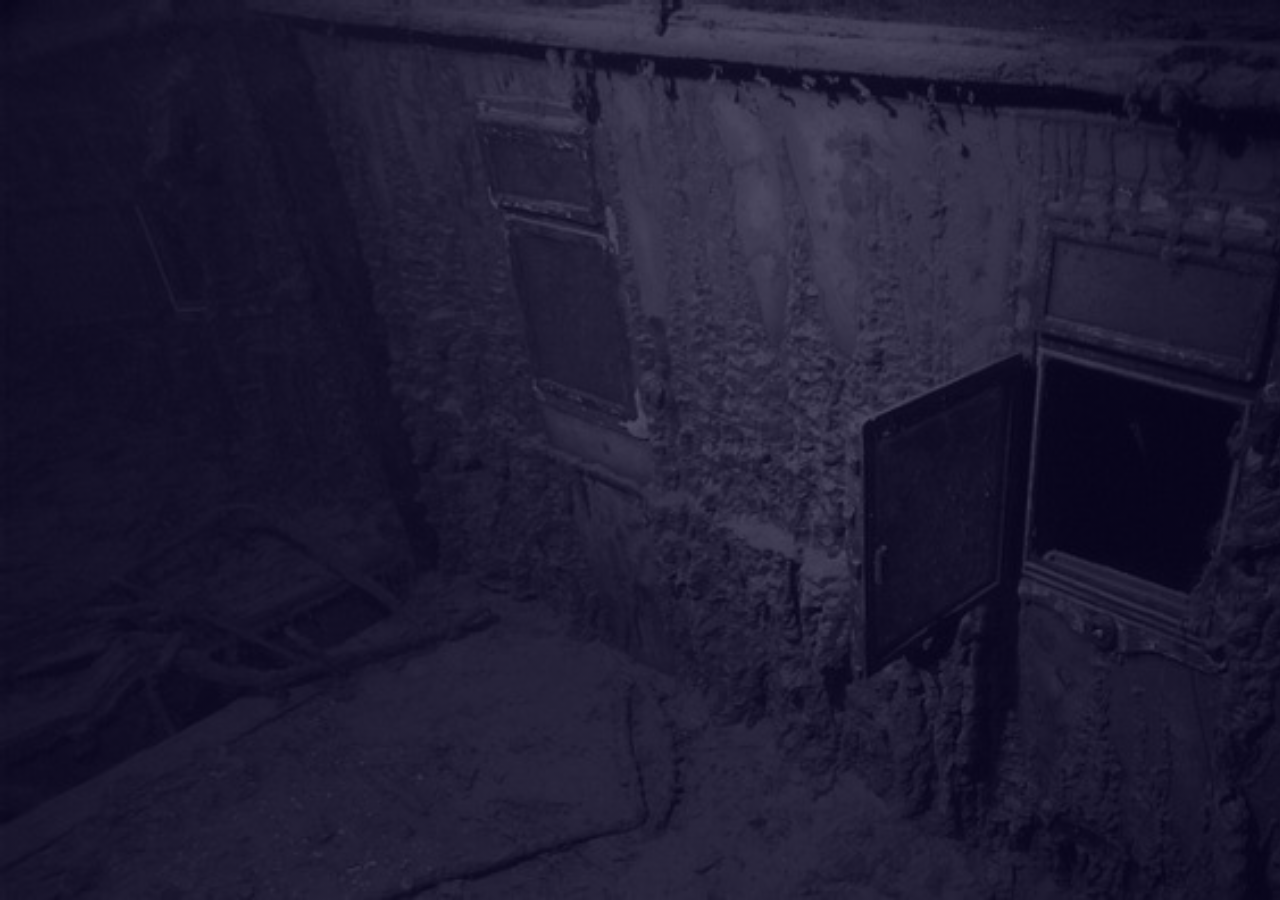
<file: html/index_1.html>
<!DOCTYPE html>
<html lang="en">
<head>
    <meta charset="UTF-8">
    <meta http-equiv="X-UA-Compatible" content="IE=edge">
    <meta name="viewport" content="width=device-width, initial-scale=1.0">
    <title>Document</title>
    <link rel="stylesheet" href="../css/index_1.css">
</head>
<body>

    
    <div class="container">
        <div class="main">
            <div class="main__sub">MLA</div>
            <div class="main__title">Machine Learning Application</div>
            <div class="main__content"><a href="index_2.html">Book</a><br><div>On The Great Titanic!</div>
        </div>
    </div>
        
        <div style="display: flex;flex: 1;align-items: flex-end;" w3-include-html="footer.html"></div>


<script src="../js/include.js"></script>
</body>
</html>
</file>
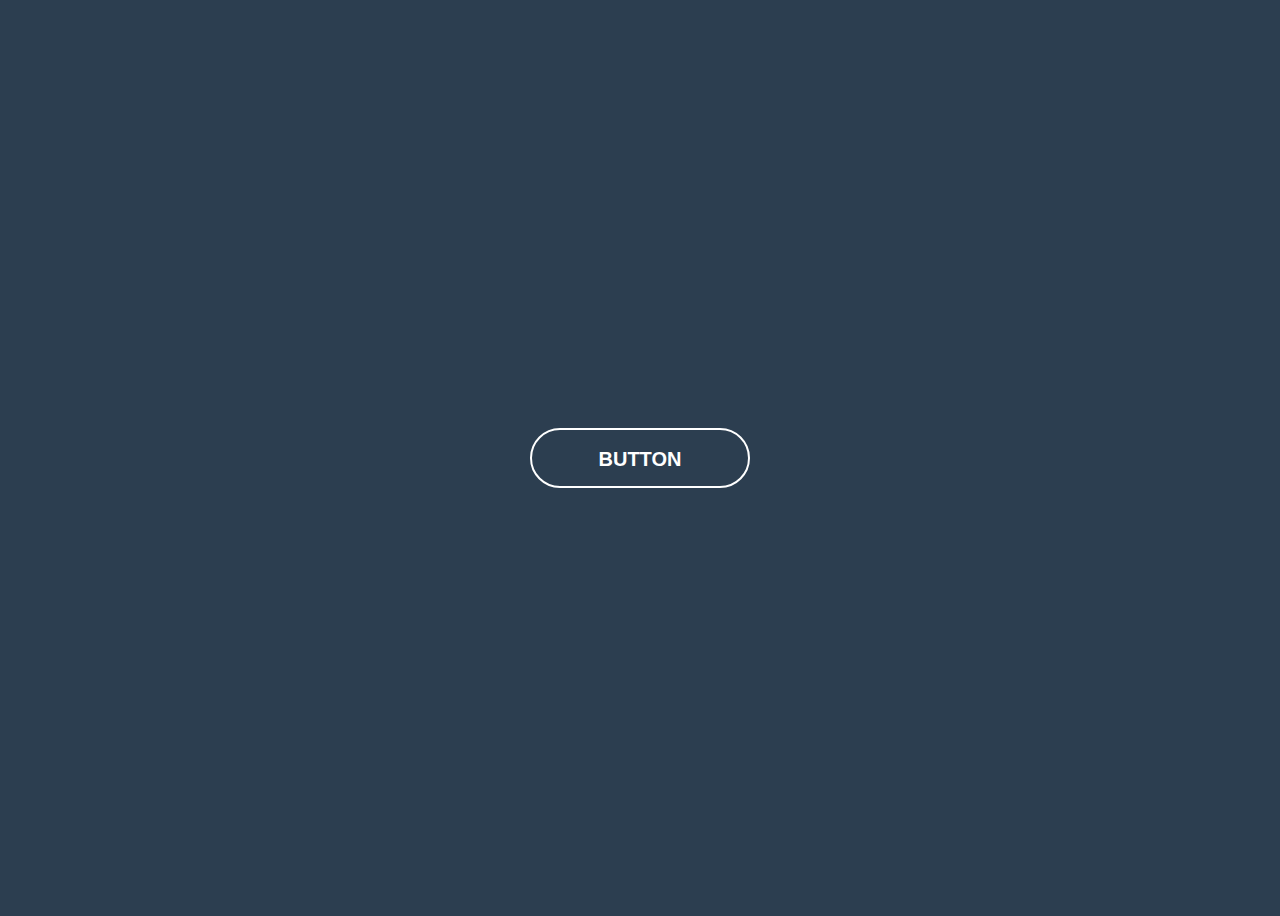
<file: resources/loadingButton.html>
<!DOCTYPE html>
<html lang="en">
<head>
    <meta charset="UTF-8">
    <meta http-equiv="X-UA-Compatible" content="IE=edge">
    <meta name="viewport" content="width=device-width, initial-scale=1.0">
    <title>Document</title>
</head>
<style>
    body{
      display: flex;
      height: 100vh;
      justify-content: center;
      align-items: center;
      background-color: #2c3e50;
      font-family: Open Sans, sans-serif;
    }
    .cart_button{
      display: inline-block;
      width: 220px;
      height: 60px;
      border: 2px solid #fff;
      color: #fff;
      font-size: 20px;
      font-weight: bold;
      text-transform: uppercase;
      text-align: center;
      text-decoration: none;
      line-height: 56px;
      box-sizing: border-box;
      border-radius: 50px;
      background-color: transparent;
      outline: none;
      transition: all ease 0.5s;
    }
    .active{
      font-size: 0;
      width: 50px;
      height: 50px;
      border-radius: 50%;
      border-left-color: transparent;
      animation: rotate 0.8s ease 0.3s infinite;
    }
    @keyframes rotate{
      0%{
        transform: rotate(360deg);
      }
    }

    /* .success{
      position: relative;
      background-color: white;
      border: 0px;
      animation: bounce .3s ease-in;
    }
    @keyframes bounce{
      0%{
        transform: scale(0.8);
      }
    }
    .success:after{
      content: '';
      position: absolute;
      background-image: url('/img/checkmark.svg') no-repeat; 
      left: 0;
      right: 0;
      margin: 0 auto;
      width: 31px;
      height: 31px;
      line-height: 31px;
      top: 8px;
    } */
</style>
<body>
    

    <button class="cart_button">Button</button>


    

    <script src="https://cdnjs.cloudflare.com/ajax/libs/jquery/3.6.0/jquery.min.js" integrity="sha512-894YE6QWD5I59HgZOGReFYm4dnWc1Qt5NtvYSaNcOP+u1T9qYdvdihz0PPSiiqn/+/3e7Jo4EaG7TubfWGUrMQ==" crossorigin="anonymous" referrerpolicy="no-referrer"></script> 
    <script>
        $(document).ready(function(){
  $(".cart_button").click(function(){
    $(this).addClass("active");


    // Add Success Class After x Seconds
    setTimeout(function(){
      $(".cart_button").addClass("success");
    }, 2700);

    // Remove class after 4 seconds
    setTimeout(function(){
      $(".cart_button").removeClass("active");
      $(".cart_button").removeClass("success");
    }, 4000);
  });
});
</script>  
</body>
</html>
</file>
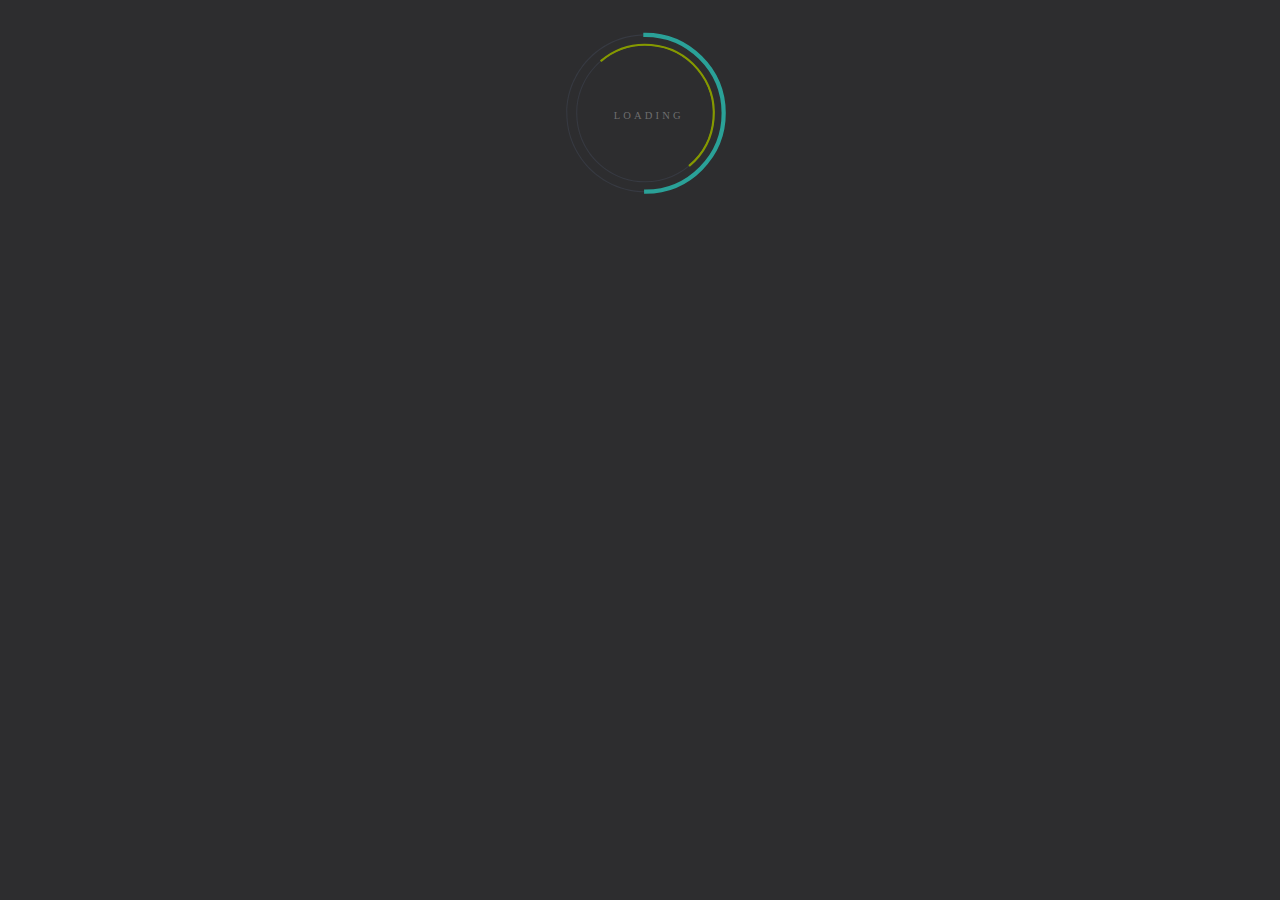
<file: resources/titanic.html>
<!DOCTYPE html>
<html lang="en">
<head>
    <meta charset="UTF-8">
    <meta http-equiv="X-UA-Compatible" content="IE=edge">
    <meta name="viewport" content="width=device-width, initial-scale=1.0">
    <!-- <link rel="stylesheet" href="css/s.css"> -->
    <title>Document</title>
    <!-- <style>
        *{margin: 0;
            padding: 0;
        box-sizing: border-box;}
        body{
            font-family: Arial, Helvetica, sans-serif;
            color:#5ce1e6;
            background: #2a244e;
            width: 100vw;
            height: 100vh;
            display: flex;
            justify-content: center;
        }
        div, input{
            margin: 10px 0;
            width: 100%;
            display: flex;
            justify-content: center;
        }
        .container{
            display: flex;
            width: 100%;
            text-transform: capitalize;
            justify-content: center;
            align-items: center;
            font-size: 1.3em;
            flex-direction: column;
        }
        input{
            width: 500px;
            height: 40px;
            background-color: #5ce1e6;
            border: none;
            text-align: center;
            color: #2a244e;
            font-size: 20px;
            transition: .4s;
            border-radius: 5px;
            font-weight: bold;
        }
        textarea:focus, textarea:hover, input:focus, input:hover{
            outline: none;
            box-shadow: black 2px 3px 16px;
        }
        input::-webkit-outer-spin-button,
        input::-webkit-inner-spin-button {
        -webkit-appearance: none;
        margin: 0;
        }

        /* Firefox */
        input[type=number] {
        -moz-appearance: textfield;
        }-->
        <style>

body { 
    background: #2d2d2f;
    display: flex;
    justify-content: center;
    align-items: center;
}

/* div { margin: 20px; } */
/* .loading { 
  font-size: 1.5em; 
  font-family: Georgia; 
  color: #f0f0f0;} */
.container{
    display: flex;
    justify-content: center;
    align-items: center;

}

.scene{
    width: 200px;
    height: 200px;

}

    </style>
</head>
<body>
    <div class="container">
<!-- ==================================Loading================================ -->
<div class="scene">
  <svg 
  version="1.1" 
  id="dc-spinner" 
  xmlns="http://www.w3.org/2000/svg" 
  x="0px" y="0px"
  width:"38"
  height:"38"
  viewBox="0 0 38 38" 
  preserveAspectRatio="xMinYMin meet"
  >
  <text x="14" y="21" font-family="Monaco" font-size="2px" style="letter-spacing:0.6" fill="grey">LOADING
     <animate 
       attributeName="opacity"
       values="0;1;0" dur="1.8s"
       repeatCount="indefinite"/>
  </text>
  <path fill="#373a42" d="M20,35c-8.271,0-15-6.729-15-15S11.729,5,20,5s15,6.729,15,15S28.271,35,20,35z M20,5.203
    C11.841,5.203,5.203,11.841,5.203,20c0,8.159,6.638,14.797,14.797,14.797S34.797,28.159,34.797,20
    C34.797,11.841,28.159,5.203,20,5.203z">
  </path>

  <path fill="#373a42" d="M20,33.125c-7.237,0-13.125-5.888-13.125-13.125S12.763,6.875,20,6.875S33.125,12.763,33.125,20
    S27.237,33.125,20,33.125z M20,7.078C12.875,7.078,7.078,12.875,7.078,20c0,7.125,5.797,12.922,12.922,12.922
    S32.922,27.125,32.922,20C32.922,12.875,27.125,7.078,20,7.078z">
  </path>

  <path fill="#2AA198" stroke="#2AA198" stroke-width="0.6027" stroke-miterlimit="10" d="M5.203,20
			c0-8.159,6.638-14.797,14.797-14.797V5C11.729,5,5,11.729,5,20s6.729,15,15,15v-0.203C11.841,34.797,5.203,28.159,5.203,20z">
  <animateTransform
        attributeName="transform"
        type="rotate"
        from="0 20 20"
        to="360 20 20"
        calcMode="spline"
        keySplines="0.4, 0, 0.2, 1"
        keyTimes="0;1"
        dur="2s"
        repeatCount="indefinite" />      
   </path>

  <path fill="#859900" stroke="#859900" stroke-width="0.2027" stroke-miterlimit="10" d="M7.078,20
  c0-7.125,5.797-12.922,12.922-12.922V6.875C12.763,6.875,6.875,12.763,6.875,20S12.763,33.125,20,33.125v-0.203
  C12.875,32.922,7.078,27.125,7.078,20z">
   <animateTransform
      attributeName="transform"
      type="rotate"
      from="0 20 20"
      to="360 20 20"
      dur="1.8s"  
      repeatCount="indefinite" />
    </path>
</svg>
</div>

<!-- <div class="loading">Loading</div> -->
<!-- =============================================================== -->


    <!-- <section class="container">
        <div class="a1">wanna buy your ticket Now</div>
        <div class="a1">and see how could have you done?</div>
        <div class="a2">enter your salary below</div>
        <input class="a2" type="number" placeholder=" "/>
        <div class="a3">In 1912, your salary would worth () </div>
        <div class="a4" style="text-align:center;">Distance: Would like to pick up which point?<br>
            <em style="font-size: 14px;">(1, 2 or 3 where 3 is nearer to destination)</em></div>
        <input class="a2" type="number" placeholder=" "/>

    </section> -->
    </div>
    <!-- ============================JS==================================== -->
    <!-- <script src="https://cdnjs.cloudflare.com/ajax/libs/jquery/3.6.0/jquery.min.js" integrity="sha512-894YE6QWD5I59HgZOGReFYm4dnWc1Qt5NtvYSaNcOP+u1T9qYdvdihz0PPSiiqn/+/3e7Jo4EaG7TubfWGUrMQ==" crossorigin="anonymous" referrerpolicy="no-referrer"></script> -->
    <!-- <script>
        i = 0;
setInterval(function() {
  i = ++i % 6;
  $(".loading").text("Loading " + Array(i+1).join("."));
}, 800);
    </script> -->
</body>
</html>
</file>
<file: css/index_1.css>
@-webkit-keyframes fadeIn_1 {
  0% {
    -webkit-transform: translateY(-50%);
            transform: translateY(-50%);
    opacity: 0;
  }
  100% {
    -webkit-transform: translateY(0);
            transform: translateY(0);
    opacity: 1;
  }
}

@keyframes fadeIn_1 {
  0% {
    -webkit-transform: translateY(-50%);
            transform: translateY(-50%);
    opacity: 0;
  }
  100% {
    -webkit-transform: translateY(0);
            transform: translateY(0);
    opacity: 1;
  }
}

@-webkit-keyframes fadeIn_2 {
  0% {
    -webkit-transform: translateY(-100%);
            transform: translateY(-100%);
    opacity: 0;
  }
  100% {
    -webkit-transform: translateY(0);
            transform: translateY(0);
    opacity: 1;
  }
}

@keyframes fadeIn_2 {
  0% {
    -webkit-transform: translateY(-100%);
            transform: translateY(-100%);
    opacity: 0;
  }
  100% {
    -webkit-transform: translateY(0);
            transform: translateY(0);
    opacity: 1;
  }
}

@-webkit-keyframes fadeIn_3 {
  0% {
    -webkit-transform: translateY(none);
            transform: translateY(none);
    opacity: 0;
  }
  100% {
    -webkit-transform: translateY(None);
            transform: translateY(None);
    opacity: 1;
  }
}

@keyframes fadeIn_3 {
  0% {
    -webkit-transform: translateY(none);
            transform: translateY(none);
    opacity: 0;
  }
  100% {
    -webkit-transform: translateY(None);
            transform: translateY(None);
    opacity: 1;
  }
}

@-webkit-keyframes down {
  0% {
    -webkit-transform: translateY(-20px);
            transform: translateY(-20px);
    opacity: 0;
  }
  100% {
    -webkit-transform: translateY(0);
            transform: translateY(0);
    opacity: 1;
  }
}

@keyframes down {
  0% {
    -webkit-transform: translateY(-20px);
            transform: translateY(-20px);
    opacity: 0;
  }
  100% {
    -webkit-transform: translateY(0);
            transform: translateY(0);
    opacity: 1;
  }
}

@-webkit-keyframes up {
  0% {
    -webkit-transform: translateY(100px);
            transform: translateY(100px);
    opacity: 0;
  }
  100% {
    -webkit-transform: translateY(0);
            transform: translateY(0);
    opacity: 1;
  }
}

@keyframes up {
  0% {
    -webkit-transform: translateY(100px);
            transform: translateY(100px);
    opacity: 0;
  }
  100% {
    -webkit-transform: translateY(0);
            transform: translateY(0);
    opacity: 1;
  }
}

* {
  margin: 0;
  padding: 0;
  -webkit-box-sizing: border-box;
          box-sizing: border-box;
  text-align: center;
}

html,
body {
  font-family: Arial, Helvetica, sans-serif;
  color: sandybrown;
  width: 100vw;
  height: 100vh;
  display: -webkit-box;
  display: -ms-flexbox;
  display: flex;
  -webkit-box-pack: center;
      -ms-flex-pack: center;
          justify-content: center;
  -webkit-box-align: center;
      -ms-flex-align: center;
          align-items: center;
  -webkit-box-orient: vertical;
  -webkit-box-direction: normal;
      -ms-flex-direction: column;
          flex-direction: column;
  -webkit-box-flex: 1;
      -ms-flex: 1;
          flex: 1;
}

a {
  color: sandybrown;
  text-decoration: none;
}

img {
  width: 100%;
}

/*
.class{
align-items: center;
background-image: linear-gradient(to right, #054f7d, #00a7cf, #efe348, #861a54, #054f7d);
background-size: 600%;
background-position: 0 0;
box-shadow: inset 0 0 5em rgba(0, 0, 0, 0.5);

display: flex;
font-family: 'Lato', Arial, sans-serif;
height: 100%;
justify-content: center;
======= Animation ========= 
animation-duration: 20s;
animation-iteration-count: infinite;
animation-name: gradients;
}

@keyframes gradients {
0% { background-position: 0  0; }
25% { background-position:50% 0; }
50% { background-position:90% 0; }
60% { background-position:60%;   }
75% { background-position:40%;   }
100% { background-position: 0  0; }
}*/
@keyframes fadeIn_1 {
  0% {
    -webkit-transform: translateY(-50%);
            transform: translateY(-50%);
    opacity: 0;
  }
  100% {
    -webkit-transform: translateY(0);
            transform: translateY(0);
    opacity: 1;
  }
}

@keyframes fadeIn_2 {
  0% {
    -webkit-transform: translateY(-100%);
            transform: translateY(-100%);
    opacity: 0;
  }
  100% {
    -webkit-transform: translateY(0);
            transform: translateY(0);
    opacity: 1;
  }
}

@keyframes fadeIn_3 {
  0% {
    -webkit-transform: translateY(none);
            transform: translateY(none);
    opacity: 0;
  }
  100% {
    -webkit-transform: translateY(None);
            transform: translateY(None);
    opacity: 1;
  }
}

@keyframes down {
  0% {
    -webkit-transform: translateY(-20px);
            transform: translateY(-20px);
    opacity: 0;
  }
  100% {
    -webkit-transform: translateY(0);
            transform: translateY(0);
    opacity: 1;
  }
}

@keyframes up {
  0% {
    -webkit-transform: translateY(100px);
            transform: translateY(100px);
    opacity: 0;
  }
  100% {
    -webkit-transform: translateY(0);
            transform: translateY(0);
    opacity: 1;
  }
}

html, body {
  background: -webkit-gradient(linear, left bottom, left top, from(rgba(5, 0, 33, 0.7))), url("../assets/img/titanic/14.jpg");
  background: linear-gradient(0deg, rgba(5, 0, 33, 0.7)), url("../assets/img/titanic/14.jpg");
  background-size: cover;
}

.container {
  margin: 150px 0 0;
  display: -webkit-box;
  display: -ms-flexbox;
  display: flex;
  -webkit-box-pack: center;
      -ms-flex-pack: center;
          justify-content: center;
  -webkit-box-align: center;
      -ms-flex-align: center;
          align-items: center;
  -webkit-box-flex: 1;
      -ms-flex: 1;
          flex: 1;
  -webkit-box-orient: vertical;
  -webkit-box-direction: normal;
      -ms-flex-direction: column;
          flex-direction: column;
}

.container .main {
  margin: 150px 0 0;
}

.container .main__sub {
  font-size: 15px;
  letter-spacing: 30px;
  text-transform: uppercase;
  -webkit-animation: fadeIn_2 2s 3s ease-out forwards;
          animation: fadeIn_2 2s 3s ease-out forwards;
  opacity: 0;
}

.container .main__title {
  font-size: 15px;
  font-weight: 10px;
  letter-spacing: 3px;
  display: inline;
  -webkit-animation: fadeIn_3 2s 2s ease-out forwards;
          animation: fadeIn_3 2s 2s ease-out forwards;
  opacity: 0;
}

.container .main__content {
  margin: 30px 0 0;
  font-size: 50px;
  font-weight: 800;
  text-transform: uppercase;
  line-height: 90px;
}

.container .main__content div {
  -webkit-animation: fadeIn_1 2s ease-out forwards;
          animation: fadeIn_1 2s ease-out forwards;
  opacity: 0;
}

.container .main__content a {
  padding: 10px;
  color: wheat;
  background: -webkit-gradient(linear, left top, left bottom, from(#104b79), to(#030f18));
  background: linear-gradient(#104b79, #030f18);
  border-radius: 15px;
  -webkit-animation: fadeIn_3 2s 4s ease-out forwards;
          animation: fadeIn_3 2s 4s ease-out forwards;
  opacity: 0;
}
/*# sourceMappingURL=index_1.css.map */
</file>
